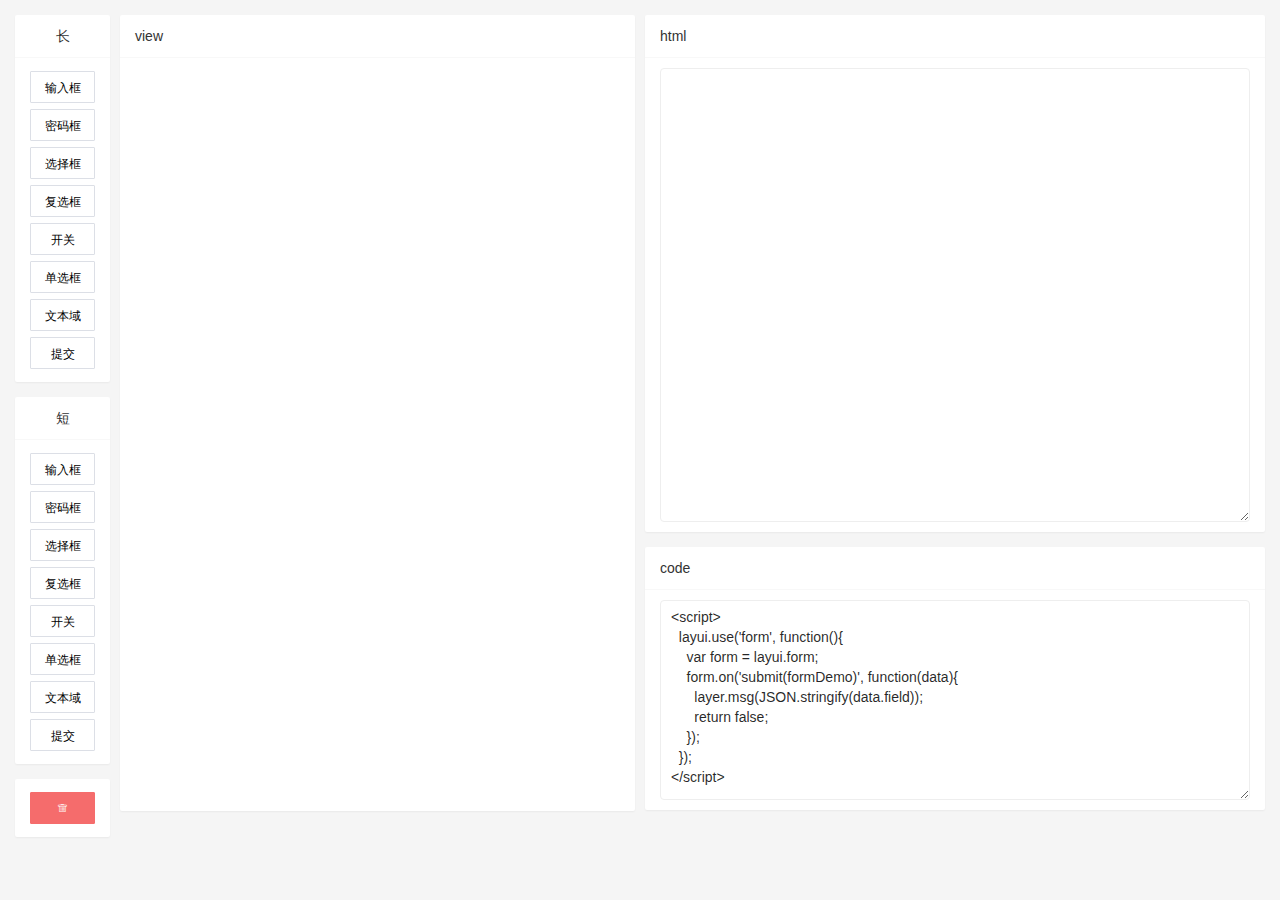
<file: src/main/resources/static/component/code/index.html>
<!doctype html>
<html lang="en">
	<head>
		<meta charset="UTF-8">
		<meta name="viewport" content="width=device-width, user-scalable=no, initial-scale=1.0, maximum-scale=1.0, minimum-scale=1.0">
		<meta http-equiv="X-UA-Compatible" content="ie=edge">
		<title>layui表单生成器</title>
		<link rel="stylesheet" href="../pear/css/pear.css">
		<link rel="stylesheet" href="css/style.css">
	</head>
	<body>
		<div class="layui-fluid">
			<div class="layui-row layui-col-space10">
				<div class="layui-col-md1">
					<div class="layui-card nav click-but">
						<div class="layui-card-header">长</div>
						<div class="layui-card-body">
							<button class="pear-btn pear-btn-sm" plain data-size="block" data-type="text">输入框</button>
							<button class="pear-btn pear-btn-sm" plain data-size="block" data-type="password">密码框</button>
							<button class="pear-btn pear-btn-sm" plain data-size="block" data-type="select">选择框</button>
							<button class="pear-btn pear-btn-sm" plain data-size="block" data-type="checkbox_a">复选框</button>
							<button class="pear-btn pear-btn-sm" plain data-size="block" data-type="checkbox_b">开关</button>
							<button class="pear-btn pear-btn-sm" plain data-size="block" data-type="radio">单选框</button>
							<button class="pear-btn pear-btn-sm" plain data-size="block" data-type="textarea">文本域</button>
							<button class="pear-btn pear-btn-sm" plain data-size="block" data-type="submit">提交</button>
						</div>
					</div>
					<div class="layui-card nav">
						<div class="layui-card-header">短</div>
						<div class="layui-card-body">
							<button class="pear-btn pear-btn-sm" plain data-size="inline" data-type="text">输入框</button>
							<button class="pear-btn pear-btn-sm" plain data-size="inline" data-type="password">密码框</button>
							<button class="pear-btn pear-btn-sm" plain data-size="inline" data-type="select">选择框</button>
							<button class="pear-btn pear-btn-sm" plain data-size="inline" data-type="checkbox_a">复选框</button>
							<button class="pear-btn pear-btn-sm" plain data-size="inline" data-type="checkbox_b">开关</button>
							<button class="pear-btn pear-btn-sm" plain data-size="inline" data-type="radio">单选框</button>
							<button class="pear-btn pear-btn-sm" plain data-size="inline" data-type="textarea">文本域</button>
							<button class="pear-btn pear-btn-sm" plain data-size="block" data-type="submit">提交</button>
						</div>
					</div>
					<div class="layui-card nav">
						<div class="layui-card-body">
							<button class="pear-btn pear-btn-danger pear-btn-sm del-form" data-type="del"> <i class="layui-icon">&#xe640;</i></button>
						</div>
					</div>

				</div>
				<div class="layui-col-md5">
					<div class="layui-card content">
						<div class="layui-card-header">
							view
						</div>
						<div class="layui-card-body code">
							<form class="layui-form" action="" onsubmit="return false">
							</form>
						</div>
					</div>
				</div>
				<div class="layui-col-md6">
					<div class="layui-card r-code-html">
						<div class="layui-card-header">html</div>
						<div class="layui-card-body">
							<textarea name="" class="layui-textarea code-show"></textarea>
						</div>
					</div>
					<div class="layui-card r-code-js">
						<div class="layui-card-header">code</div>
						<div class="layui-card-body">
							<textarea name="" class="layui-textarea js-show"></textarea>
						</div>
					</div>
				</div>
			</div>
		</div>
	</body>
	<script type="text/javascript" src="../layui/layui.js"></script>
	<script type="text/javascript" src="../pear/pear.js"></script>
	<script>
		layui.use('design');
	</script>
</html>
</file>
<file: src/main/resources/static/component/pear/css/pear.css>
@import url("../../layui/css/layui.css");
@import url("../font/iconfont.css");

@import url("module/dtree/font/dtreefont.css");
@import url("module/dtree/dtree.css");
@import url("module/iconPicker.css");
@import url("module/treetable.css");
@import url("module/nprogress.css");
@import url("module/message.css");
@import url("module/cropper.css");
@import url("module/loading.css");
@import url("module/topBar.css");
@import url("module/select.css");
@import url("module/layout.css");
@import url("module/notice.css");
@import url("module/button.css");
@import url("module/table.css");
@import url("module/frame.css");
@import url("module/layer.css");
@import url("module/toast.css");
@import url("module/menu.css");
@import url("module/form.css");
@import url("module/link.css");
@import url("module/code.css");
@import url("module/step.css");
@import url("module/card.css");
@import url("module/tab.css");
@import url("module/tag.css");
@import url("module/fullscreen.css");
@import url("module/popover.min.css");

.layui-required:after{
    content:"*"; color:red;
}
</file>
<file: src/main/resources/static/component/code/css/style.css>
html,body{background-color: whitesmoke}
.layui-fluid{margin-top: 15px;}
.content{min-height: 796px;}
.nav{text-align: center;}
.nav button{margin-bottom: 3px;width: 100%;margin-top: 3px;margin-bottom: 3px;border-radius: 1px;}
.nav button:hover{background-color: #5FB878;border: 1px solid #5FB878;color: white;}
.layui-card-body .layui-btn+.layui-btn{margin-left: 0px;}
.code-show{min-height: 454px;}
.js-show{min-height: 200px;}
</file>
